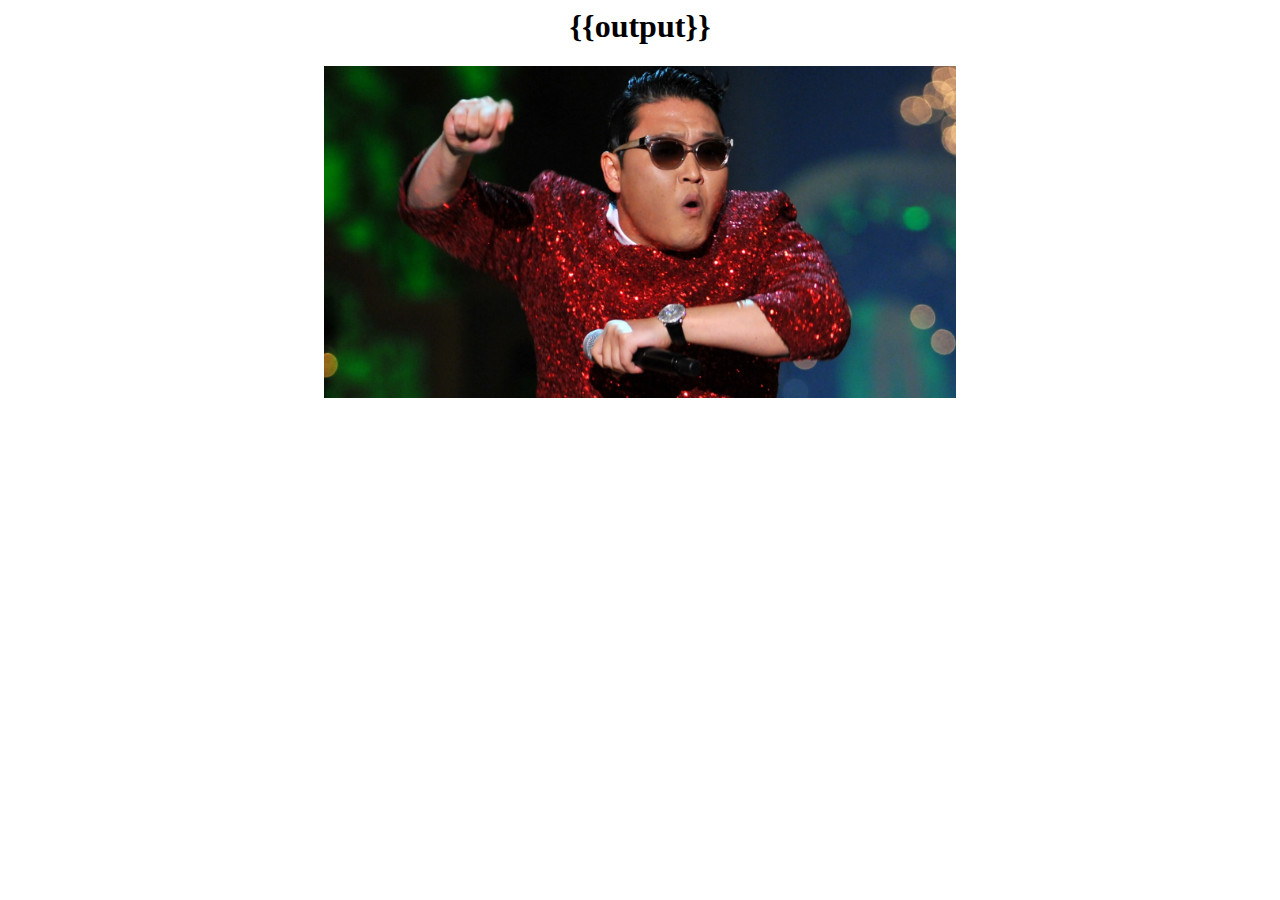
<file: template/output.html>
<html>
    <head>
        <title>Result</title>
        <style>
            body {
                text-align: center;
            }
            img {
                width: 50%;
                height: auto;
            }
        </style>
    </head>
    <body>
        <h1>{{output}}</h1>
        <img src="/static/css/psy3-16_9.webp">
    </body>
</html>
</file>
